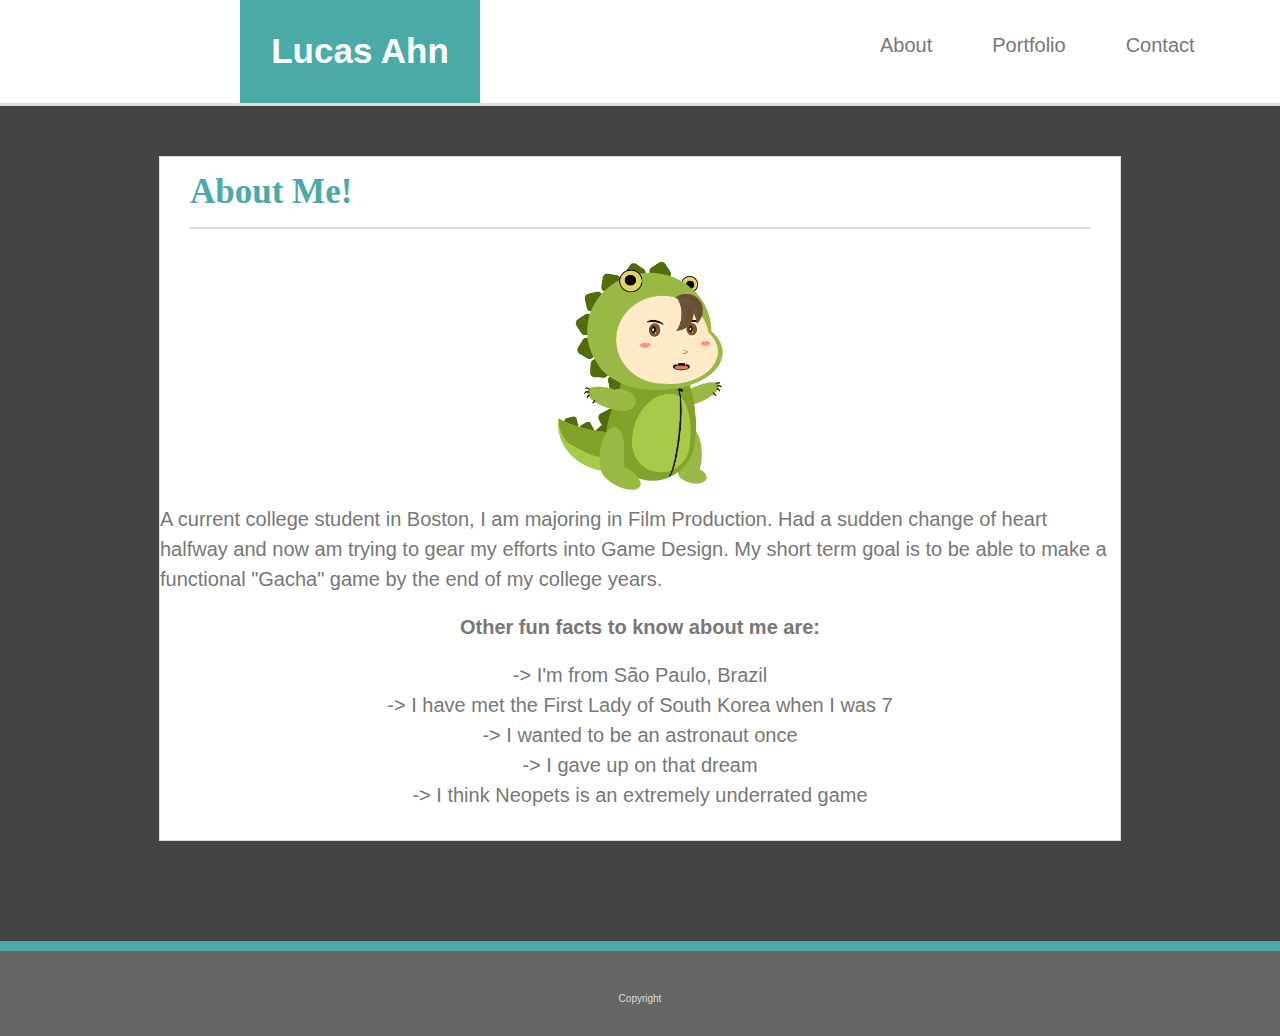
<file: index.html>
<!DOCTYPE html>
<html>
    <head>
        <title>
            The Portfolio of Lucas Ahn
        </title>

        <link rel="stylesheet" type="text/css" href="assets/css/style.css">
       
    </head>


    <body>
        
        <div>
            <ul id="ul1">
                <li id="dfli"><strong>Lucas Ahn</strong></li>  
                <li id="li1"><a id="aboutlink" href="index.html">About</a></li>
                <li id="li1"><a href="portfolio.html">Portfolio</a></li>
                <li id="li1"><a href="contact.html">Contact</a></li>
            </ul>
        </div>
    <!-- - - - - --> 
        <div class="mainbody">
            <h2 id="aboutme">About Me!</h2>

            <div id="hr"></div>

            <img id="dinoimage" src="assets/images/dino.png" alt="Dino Boy">
                <p id="floatleft">
                    A current college student in Boston, I am majoring in Film Production.
                    Had a sudden change of heart halfway and now am trying to gear my efforts into Game Design.
                    My short term goal is to be able to make a functional "Gacha" game by the end of my college years.
                </p>
            <br>
                <p class="middle">
                    <strong>Other fun facts to know about me are: </strong>
                </p>
            <br>
                <p>
                    <ul id="ul2" class="middle">
                        <li>-> I'm from São Paulo, Brazil</li>
                        <li>-> I have met the First Lady of South Korea when I was 7</li>
                        <li>-> I wanted to be an astronaut once</li>
                        <li>-> I gave up on that dream</li>
                        <li>-> I think Neopets is an extremely underrated game</li>
                    </ul>
                </p>
        </div>

        <div id="footerbox">
            <p class="whitetext">Copyright</p>
        </div>
            
    </body>
</html>
</file>
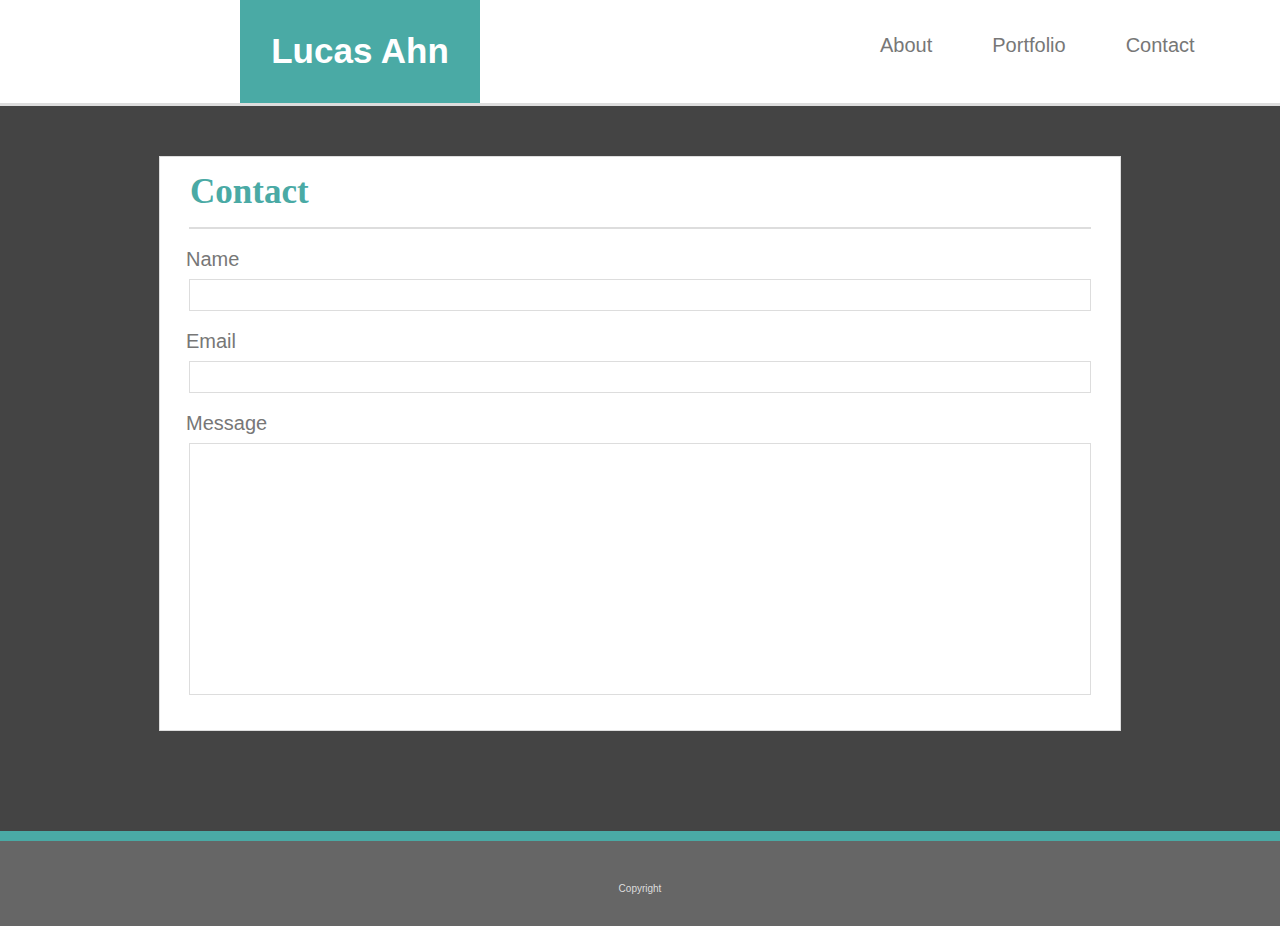
<file: contact.html>
<!DOCTYPE html>
<html>
    <head>
        <title>
            The Portfolio of Lucas Ahn
        </title>

        <link rel="stylesheet" type="text/css" href="assets/css/style.css">
       
    </head>


    <body>
        
        <div>
            <ul id="ul1">
                <li id="dfli"><strong>Lucas Ahn</strong></li>  
                <li id="li1"><a id="aboutlink" href="index.html">About</a></li>
                <li id="li1"><a href="portfolio.html">Portfolio</a></li>
                <li id="li1"><a href="contact.html">Contact</a></li>
            </ul>
        </div>
              
        <div class="mainbody">
                <h2 id="aboutme">Contact</h2>
    
                <div id="hr"></div>
    
                <p class="displaytext">Name</p>
                    <input type=“text” class="input" name=“Name”/>
                <p class="displaytext">Email</p>
                    <input type=“text” class="input" name=“Email”/>
                <p class="displaytext">Message</p>
                    <input type=“text” id="messageinput" class="input" name=“Message”/>

            </div>
            
            <div id="footerbox">
                    <p class="whitetext">Copyright</p>
            </div>

    </body>
</html>
</file>
<file: assets/css/style.css>
* {
    margin: 0;
    padding: 0;
    border: 0;
    outline: 0;
    font-size: 100%;
    vertical-align: baseline;
    background: transparent;
}

body {
    /* line below does not seem to work */
    /* background: url("assets/images/funky-lines.png"); */
    background-color: #444444;
}

#ul1 {
    list-style-type: none;
    margin-top: 0px;
    margin-bottom: 50px;
    padding: 0;
    overflow: hidden;
    text-align: center;
    background-color: #ffffff;
    border-bottom: 3px solid #dddddd;
}

#li1 {
    display: inline;
}

#dfli {
    float: left;
    color: #ffffff;
    background-color: #4aaaa5;
    margin-left: 240px;
    margin-top: 0px;
    width: 190px;
    padding: 25px;
    display: flex;
    flex-direction: column;
    font-size: 35px;
}

a {
    margin-top: 0px;
    display: block;
    padding: 8px;
    background-color: #ffffff;
    float: left;
    font-size: 20px;
    padding: 30px;
    font-family: 'Arial', 'Helvetica Neue', Helvetica, sans-serif;
}

        a:link {
            color: #777777;
            text-decoration: none;
        }

        a:visited {
            color: #777777;
            text-decoration: none;

        }

        a:hover {
            color: #777777;
            text-decoration: none;
        }

        a:active {
            color: #777777;
            text-decoration: none;
        }

#aboutlink {
    margin-left: 370px;
}

#portfoliolink {
    border-right: 1px solid #dddddd;
    border-left: 1px solid #dddddd;
    width: 0px;
    height: 20px;
}

.middle{
    text-align: center;
}

.mainbody {
    /* box-sizing: border-box; */
    /* position: relative; */
    margin: auto;
    background-color: #ffffff;
    width: 960px;
    margin-top: auto;
    margin-left: auto;
    border: 1px solid #dddddd;
    display: flex;
    flex-direction: column;
}

#hr {
    border: 1px solid #dddddd;
    width: 900px;
    height: 0px;
    align-self: center;
    margin: 15px;
}

#aboutme {
    width: 900px;
    align-self: center;
    align-content: left;
    color: #4aaaa5;
    font-size: 35px;
    padding-top: 15px;
}

#dinoimage {
    width: 18%;
    height: 18%;
    float: left;
    /* cannot seem to make the text and image float next to each other */
    /* padding-left: 30px;
    padding-right: 10px; */
    padding-top: 15px;
    padding-bottom: 10px;
    margin-left: auto;
    margin-right: auto;
}

#floatleft1 {
    float: left;
    padding-left: 30px;
    padding-right: 30px;
}

.floatleft2 {
    float: left;
}

p {
    font-family: 'Arial', 'Helvetica Neue', Helvetica, sans-serif;
    font-size: 20px;
    color: #777777;
    line-height: 1.5;
    width: auto;
    height: auto;
    overflow: hidden;
}

li {
    font-family: 'Arial', 'Helvetica Neue', Helvetica, sans-serif;
    font-size: 20px;
    color: #777777;
    line-height: 1.5;
    list-style-type: none;
}

#ul2 {
    padding-bottom: 30px;
}

.whitetext {
    color: #dddddd;
    font-size: 10px;
}

.input {
    color: #777777;
    border: 1.5px solid #dddddd;
    align-self: center;
    text-align: initial;
    width: 900px;
    height: 30px;
    margin-bottom: 15px;
    margin-top: 5px;
}

#messageinput {
    height: 250px;
    display: flex;
    flex-direction: column;
    margin-bottom: 35px;
}

.displaytext {
    font-size: 20px;
    color: #777777;
    margin-left: 26px;
}

.prototypeimages {
    width: 300px;
    height: 300px;
    float: left;
}

.prototypes {
    background-color: #4aaaa5;
    color: #ffffff;
    font-family: 'Times New Roman', Times, serif;
    font-size: 20px;
    text-align: center;
    margin-top: 10px;
    margin-bottom: 10px;
    margin-left: 30px;
    margin-right: 30px;
    width: 250px;
    height: 50px;
}

#footerbox {
    height: 40px;
    margin-top: 100px;
    margin-bottom: 0px;
    padding-top: 40px;
    padding-bottom: 5px;
    overflow: hidden;
    text-align: center;
    font-family: 'Times New Roman', Times, serif;
    background-color: #666666;
    border-top: 10px solid #4aaaa5;
}
</file>
